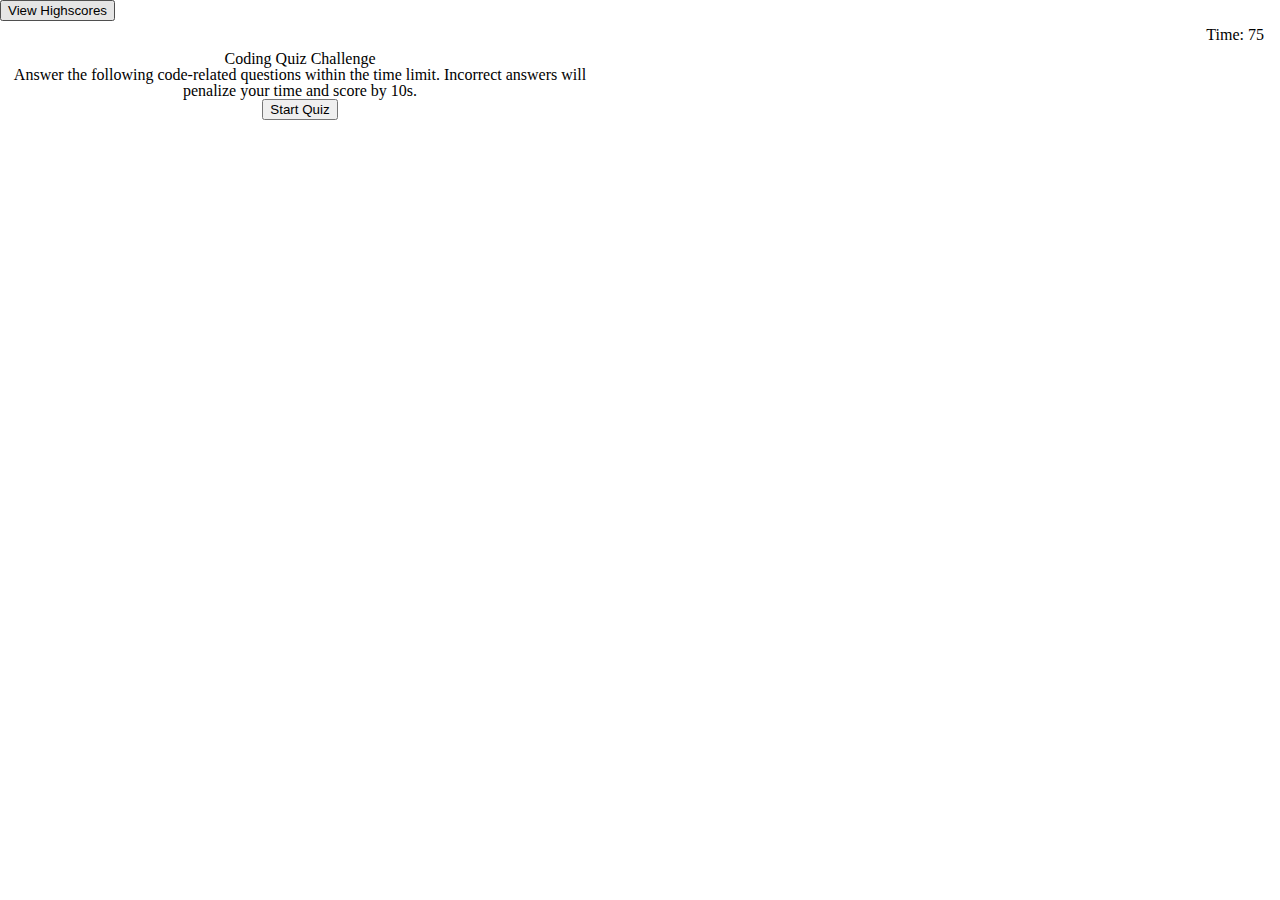
<file: index.html>
<!DOCTYPE html>
<!-- Published on https://hngdngng.github.io/coding-assessment/ -->
<html lang="en">

<head>
    <meta charset="UTF-8">
    <meta name="viewport" content="width=device-width, initial-scale=1.0">
    <title>Technical Quiz</title>
    <!-- Stylesheet links (reset.css, bootstrap CDN, style.css)-->
    <link rel="stylesheet" href="./reset.css">
    <link rel="stylesheet" href="https://stackpath.bootstrapcdn.com/bootstrap/4.5.0/css/bootstrap.min.css"
        integrity="sha384-9aIt2nRpC12Uk9gS9baDl411NQApFmC26EwAOH8WgZl5MYYxFfc+NcPb1dKGj7Sk" crossorigin="anonymous">
    <link rel="stylesheet" href="./style.css">
</head>

<body>
    <!-- Navigation Bar with link to High Scores and time display -->
    <nav class="navbar navbar-light bg-light">
        <form class="form-inline">
            <button class="btn btn-light btn-score" type="button">View Highscores</button>
            <h6 id="timer">Time: 75</h6>
        </form>
    </nav>
    <!-- Start screen display body, displayed in beginning-->
    <div class="container-md start-body">
        <h1>Coding Quiz Challenge</h1>
        <h6>Answer the following code-related questions within the time limit. Incorrect answers will
            penalize your time and score by 10s.</h6>
        <button class="btn btn-outline-primary btn-start" type="button">Start Quiz</button>
    </div>
    <!--  Questionnaire display body, not displayed until 'Start Quiz' is selected-->
    <div class="container-md quiz-body">
        <h2 id="question">Question</h2>
        <ul>
            <li><button class="btn btn-outline-secondary" id="c1" type="button">choice</button></li>
            <li><button class="btn btn-outline-secondary" id="c2" type="button">choice</button></li>
            <li><button class="btn btn-outline-secondary" id="c3" type="button">choice</button></li>
            <li><button class="btn btn-outline-secondary" id="c4" type="button">choice</button></li>
        </ul>
    </div>
    <!-- End screen, not displayed until questionnaire is complete -->
    <div class="container-md end-body">
        <h1>All done!</h1>
        <h6 id="score">Your final score is 0.</h6>
        <form class="form-inline" id="form" method="POST">
            <div class="form-group">
              <label for="initials">Enter initials</label>
              <input type="text" id="initials" class="form-control mx-sm-3">
              <button type="button" class="btn btn-primary" id="submit">Submit</button>
            </div>
          </form>
    </div>
    <script src="./script.js"></script>
</body>

</html>
</file>
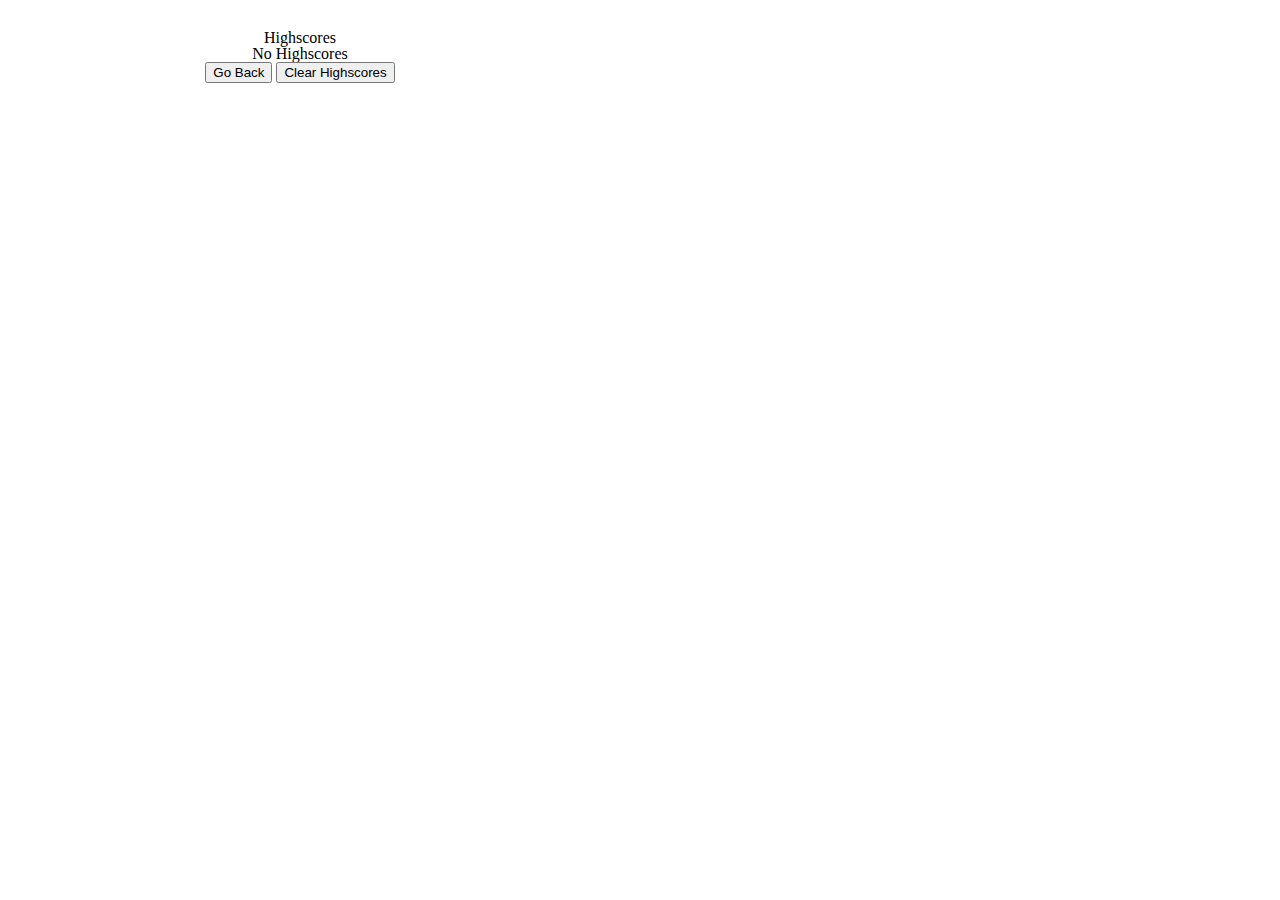
<file: highscores.html>
<!DOCTYPE html>
<!-- Published on https://hngdngng.github.io/coding-assessment/ -->

<html lang="en">
<head>
    <meta charset="UTF-8">
    <meta name="viewport" content="width=device-width, initial-scale=1.0">
    <title>Technical Quiz</title>
    <!-- Stylesheet links (reset.css, bootstrap CDN, style.css)-->
    <link rel="stylesheet" href="./reset.css">
    <link rel="stylesheet" href="https://stackpath.bootstrapcdn.com/bootstrap/4.5.0/css/bootstrap.min.css"
        integrity="sha384-9aIt2nRpC12Uk9gS9baDl411NQApFmC26EwAOH8WgZl5MYYxFfc+NcPb1dKGj7Sk" crossorigin="anonymous">
    <link rel="stylesheet" href="./style.css">
</head>
<body>
    <div class="container-md start-body">
        <h1>Highscores</h1>
        <ul id="user-highscores"></ul>
        <button class="btn btn-outline-primary btn-back" type="button">Go Back</button>
        <button class="btn btn-outline-primary btn-clear" type="button">Clear Highscores</button>
    </div>
    <script src="./highscore.js"></script>
</body>
</html>
</file>
<file: style.css>
/* Published on https://hngdngng.github.io/coding-assessment/ */

/* Timer header*/
nav #timer {
    padding: .375rem 1rem;
    margin: 0;
    position: absolute;
    right: 0;
}

/* All main content */
.container-md {
    max-width: 600px;
    padding-top: 30px;
}
/* Start display */
.start-body {
    display: block;
    text-align: center;
}
/* Quiz display */
.quiz-body {
    display: none;
}

.quiz-body ul{
    line-height: 3rem;
}

/* End display */
.end-body {
    display: none;
}
</file>
